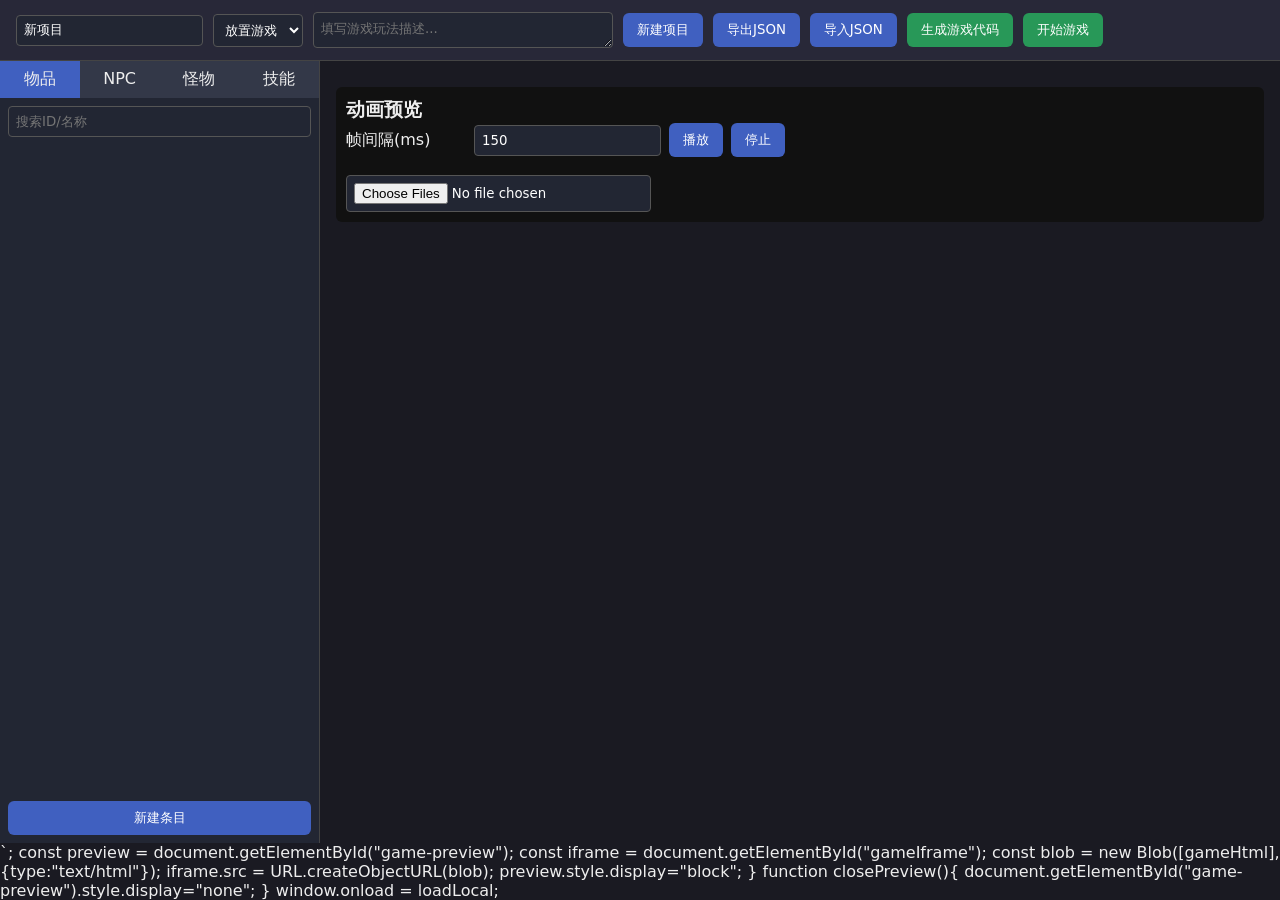
<file: 游戏编辑器.html>
<!DOCTYPE html>
<html lang="zh-CN">
<head>
<meta charset="UTF-8">
<title>网页游戏编辑器</title>
<style>
*{box-sizing:border-box;margin:0;padding:0;font-family:system-ui, sans-serif;}
body{background:#1a1a22;color:#eee;height:100vh;display:flex;flex-direction:column;}
header{background:#282838;padding:12px 16px;display:flex;gap:10px;align-items:center;flex-wrap:wrap;border-bottom:1px solid #444;}
button{padding:8px 14px;background:#4060c0;color:#fff;border:none;border-radius:6px;cursor:pointer;}
button.danger{background:#b83838;}
button.success{background:#289858;}
button:hover{opacity:0.9}
input,textarea,select{padding:7px;background:#222633;border:1px solid #555;color:#fff;border-radius:4px;}
#main{display:flex;flex:1;overflow:hidden;}
#left{width:320px;background:#222633;border-right:1px solid #444;display:flex;flex-direction:column;}
.tabs{display:flex;}
.tab{flex:1;text-align:center;padding:8px;cursor:pointer;background:#333848;}
.tab.active{background:#4060c0;}
.search-bar{padding:8px;}
.item-list{flex:1;overflow:auto;padding:8px;}
.list-item{padding:8px;background:#2c3040;margin:4px 0;border-radius:4px;cursor:pointer;display:flex;justify-content:space-between;}
.list-item:hover{background:#383c50;}
.list-item.selected{border:1px solid #6088ff;}
#right{flex:1;padding:16px;overflow:auto;}
.form-row{margin-bottom:10px;display:flex;gap:8px;align-items:center;flex-wrap:wrap;}
label{width:120px;}
.preview-box{margin:10px 0;padding:10px;background:#111;border-radius:6px;}
.anim-preview{display:flex;gap:4px;flex-wrap:wrap;margin:8px 0;}
.anim-frame{width:60px;height:60px;background:#333;object-fit:contain;}
#game-preview{position:fixed;top:0;left:0;width:100vw;height:100vh;background:#000;display:none;z-index:99;}
.close-preview{position:absolute;top:10px;right:10px;z-index:100;}
</style>
</head>
<body>
<header>
  <input id="projectName" placeholder="项目名称" value="新项目">
  <select id="gameType">
    <option value="idle">放置游戏</option>
    <option value="rpg">RPG游戏</option>
    <option value="action">横版动作</option>
    <option value="turn">回合制</option>
  </select>
  <textarea id="gameDesc" placeholder="填写游戏玩法描述..." style="width:300px;height:36px;"></textarea>
  <button onclick="newProject()">新建项目</button>
  <button onclick="exportJson()">导出JSON</button>
  <button onclick="importJson()">导入JSON</button>
  <button class="success" onclick="genGameCode()">生成游戏代码</button>
  <button class="success" onclick="startGame()">开始游戏</button>
</header>
<div id="main">
  <div id="left">
    <div class="tabs">
      <div class="tab active" data-type="item">物品</div>
      <div class="tab" data-type="npc">NPC</div>
      <div class="tab" data-type="monster">怪物</div>
      <div class="tab" data-type="skill">技能</div>
    </div>
    <div class="search-bar">
      <input id="searchInput" placeholder="搜索ID/名称" style="width:100%" oninput="renderList()">
    </div>
    <div class="item-list" id="listWrap"></div>
    <div style="padding:8px">
      <button style="width:100%" onclick="addNewItem()">新建条目</button>
    </div>
  </div>
  <div id="right">
    <div id="editorForm"></div>
    <div class="preview-box">
      <h3>动画预览</h3>
      <div class="form-row">
        <label>帧间隔(ms)</label>
        <input type="number" id="frameDelay" value="150">
        <button onclick="playAnim()">播放</button>
        <button onclick="stopAnim()">停止</button>
      </div>
      <div class="anim-preview" id="animBox"></div>
      <input type="file" id="animUpload" accept="image/*" multiple onchange="onAnimUpload(event)">
    </div>
  </div>
</div>

<div id="game-preview">
  <button class="close-preview" onclick="closePreview()">关闭预览</button>
  <iframe id="gameIframe" style="width:100%;height:100%;border:none;"></iframe>
</div>

<script>
let state = {
  projectName:"新项目",
  gameType:"idle",
  gameDesc:"",
  currentType:"item",
  selectedId:null,
  data:{
    item:[],npc:[],monster:[],skill:[]
  },
  animFrames:[],
  animTimer:null
};

// 本地存储
function saveLocal(){
  localStorage.setItem("gameEditorData", JSON.stringify(state));
}
function loadLocal(){
  const s = localStorage.getItem("gameEditorData");
  if(s) state = JSON.parse(s);
  bindTabs();
  renderList();
}
function bindTabs(){
  document.querySelectorAll(".tab").forEach(t=>{
    t.onclick = ()=>{
      document.querySelectorAll(".tab").forEach(x=>x.classList.remove("active"));
      t.classList.add("active");
      state.currentType = t.dataset.type;
      state.selectedId = null;
      renderList();
      renderForm();
    }
  })
}
function renderList(){
  const wrap = document.getElementById("listWrap");
  const keyword = document.getElementById("searchInput").value.toLowerCase();
  const arr = state.data[state.currentType].filter(it=>{
    return it.id.toLowerCase().includes(keyword) || it.name.toLowerCase().includes(keyword);
  });
  let html = "";
  arr.forEach(it=>{
    html += `
    <div class="list-item ${state.selectedId===it.id?'selected':''}" onclick="selectItem('${it.id}')">
      <span>${it.id} - ${it.name}</span>
      <button class="danger" style="padding:2px 6px" onclick="delItem('${it.id}');event.stopPropagation()">删除</button>
    </div>`;
  })
  wrap.innerHTML = html;
}
function selectItem(id){
  state.selectedId = id;
  renderList();
  renderForm();
}
function addNewItem(){
  const id = "obj_"+Date.now();
  const empty = {
    id, name:"新对象", desc:"", icon:"",
    frames:[], frameDelay:150,
    // 物品
    type:"consume", stack:99, price:10, attr:"",
    // NPC
    dialog:"", x:0,y:0,interact:true,
    //怪物
    hp:100,atk:10,def:5,drop:"",
    //技能
    dmg:20,cd:1000,cost:0,target:"enemy"
  };
  state.data[state.currentType].push(empty);
  state.selectedId = id;
  renderList();
  renderForm();
  saveLocal();
}
function delItem(id){
  state.data[state.currentType] = state.data[state.currentType].filter(x=>x.id!==id);
  state.selectedId=null;
  renderList();
  renderForm();
  saveLocal();
}
function renderForm(){
  const wrap = document.getElementById("editorForm");
  const obj = state.data[state.currentType].find(x=>x.id===state.selectedId);
  if(!obj){wrap.innerHTML="<div>请在左侧选择或新建条目</div>";return;}
  let html = `
  <div class="form-row"><label>ID</label><input value="${obj.id}" onchange="updateField('id',this.value)"></div>
  <div class="form-row"><label>名称</label><input value="${obj.name}" onchange="updateField('name',this.value)"></div>
  <div class="form-row"><label>描述</label><textarea style="width:240px;height:60px" onchange="updateField('desc',this.value)">${obj.desc}</textarea></div>
  <div class="form-row"><label>图标</label><input type="file" accept="image/*" onchange="uploadIcon(event)">${obj.icon?`<img src="${obj.icon}" style="width:40px">`:""}</div>
  `;
  if(state.currentType === "item"){
    html += `
    <div class="form-row"><label>物品类型</label>
    <select onchange="updateField('type',this.value)">
      <option value="consume" ${obj.type==='consume'?'selected':''}>消耗品</option>
      <option value="equip" ${obj.type==='equip'?'selected':''}>装备</option>
      <option value="material" ${obj.type==='material'?'selected':''}>材料</option>
    </select></div>
    <div class="form-row"><label>堆叠上限</label><input type="number" value="${obj.stack}" onchange="updateField('stack',Number(this.value))"></div>
    <div class="form-row"><label>价格</label><input type="number" value="${obj.price}" onchange="updateField('price',Number(this.value))"></div>
    <div class="form-row"><label>属性文本</label><input value="${obj.attr}" onchange="updateField('attr',this.value)"></div>
    `
  }else if(state.currentType === "npc"){
    html += `
    <div class="form-row"><label>对话内容</label><textarea style="width:240px;height:60px" onchange="updateField('dialog',this.value)">${obj.dialog}</textarea></div>
    <div class="form-row"><label>坐标X</label><input type="number" value="${obj.x}" onchange="updateField('x',Number(this.value))"></div>
    <div class="form-row"><label>坐标Y</label><input type="number" value="${obj.y}" onchange="updateField('y',Number(this.value))"></div>
    <div class="form-row"><label>可交互</label><input type="checkbox" ${obj.interact?'checked':''} onchange="updateField('interact',this.checked)"></div>
    `
  }else if(state.currentType === "monster"){
    html += `
    <div class="form-row"><label>血量</label><input type="number" value="${obj.hp}" onchange="updateField('hp',Number(this.value))"></div>
    <div class="form-row"><label>攻击力</label><input type="number" value="${obj.atk}" onchange="updateField('atk',Number(this.value))"></div>
    <div class="form-row"><label>防御力</label><input type="number" value="${obj.def}" onchange="updateField('def',Number(this.value))"></div>
    <div class="form-row"><label>掉落物品ID</label><input value="${obj.drop}" onchange="updateField('drop',this.value)"></div>
    `
  }else if(state.currentType === "skill"){
    html += `
    <div class="form-row"><label>伤害</label><input type="number" value="${obj.dmg}" onchange="updateField('dmg',Number(this.value))"></div>
    <div class="form-row"><label>冷却(ms)</label><input type="number" value="${obj.cd}" onchange="updateField('cd',Number(this.value))"></div>
    <div class="form-row"><label>消耗</label><input type="number" value="${obj.cost}" onchange="updateField('cost',Number(this.value))"></div>
    <div class="form-row"><label>目标</label>
    <select onchange="updateField('target',this.value)">
      <option value="enemy" ${obj.target==='enemy'?'selected':''}>敌人</option>
      <option value="self" ${obj.target==='self'?'selected':''}>自身</option>
    </select></div>
    `
  }
  wrap.innerHTML = html;
  state.animFrames = obj.frames || [];
  renderAnimBox();
}
function updateField(key,val){
  const obj = state.data[state.currentType].find(x=>x.id===state.selectedId);
  if(!obj) return;
  obj[key] = val;
  saveLocal();
}
function uploadIcon(e){
  const file = e.target.files[0];
  if(!file) return;
  const reader = new FileReader();
  reader.onload = ev=>{
    updateField("icon", ev.target.result);
    renderForm();
  }
  reader.readAsDataURL(file);
}
function onAnimUpload(e){
  const files = Array.from(e.target.files);
  files.forEach(file=>{
    const reader = new FileReader();
    reader.onload = ev=>{
      state.animFrames.push(ev.target.result);
      const obj = state.data[state.currentType].find(x=>x.id===state.selectedId);
      obj.frames = state.animFrames;
      saveLocal();
      renderAnimBox();
    }
    reader.readAsDataURL(file);
  })
}
function renderAnimBox(){
  const box = document.getElementById("animBox");
  let html = "";
  state.animFrames.forEach((src,i)=>{
    html += `<img class="anim-frame" src="${src}" onclick="removeFrame(${i})">`
  })
  box.innerHTML = html;
}
function removeFrame(idx){
  state.animFrames.splice(idx,1);
  const obj = state.data[state.currentType].find(x=>x.id===state.selectedId);
  obj.frames = state.animFrames;
  saveLocal();
  renderAnimBox();
}
function playAnim(){
  stopAnim();
  const delay = Number(document.getElementById("frameDelay").value);
  const box = document.getElementById("animBox");
  let i=0;
  state.animTimer = setInterval(()=>{
    i = (i+1) % state.animFrames.length;
    box.innerHTML = `<img class="anim-frame" src="${state.animFrames[i]}">`
  },delay);
}
function stopAnim(){
  if(state.animTimer) clearInterval(state.animTimer);
  state.animTimer = null;
  renderAnimBox();
}
function newProject(){
  if(!confirm("新建项目会清空当前数据，确认？")) return;
  state = {
    projectName:"新项目",
    gameType:"idle",
    gameDesc:"",
    currentType:"item",
    selectedId:null,
    data:{item:[],npc:[],monster:[],skill:[]},
    animFrames:[],animTimer:null
  };
  saveLocal();
  document.getElementById("projectName").value = state.projectName;
  document.getElementById("gameType").value = state.gameType;
  document.getElementById("gameDesc").value = state.gameDesc;
  renderList();renderForm();
}
function exportJson(){
  state.projectName = document.getElementById("projectName").value;
  state.gameType = document.getElementById("gameType").value;
  state.gameDesc = document.getElementById("gameDesc").value;
  saveLocal();
  const blob = new Blob([JSON.stringify(state,null,2)],{type:"application/json"});
  const a = document.createElement("a");
  a.href = URL.createObjectURL(blob);
  a.download = state.projectName+".json";
  a.click();
}
function importJson(){
  const ipt = document.createElement("input");
  ipt.type="file";ipt.accept=".json";
  ipt.onchange = e=>{
    const f = e.target.files[0];
    const r = new FileReader();
    r.onload = ev=>{
      state = JSON.parse(ev.target.result);
      saveLocal();
      document.getElementById("projectName").value = state.projectName;
      document.getElementById("gameType").value = state.gameType;
      document.getElementById("gameDesc").value = state.gameDesc;
      renderList();renderForm();
      alert("导入成功");
    }
    r.readAsText(f);
  }
  ipt.click();
}
function genGameCode(){
  state.projectName = document.getElementById("projectName").value;
  state.gameType = document.getElementById("gameType").value;
  state.gameDesc = document.getElementById("gameDesc").value;
  const prompt = `
请根据下面游戏项目配置，生成完整可运行的网页游戏HTML代码。
项目名称：${state.projectName}
游戏类型：${state.gameType}
玩法描述：${state.gameDesc}
游戏数据：${JSON.stringify(state.data)}
要求：读取上面物品、NPC、怪物、技能数据，做成网页游戏，能运行。
`;
  navigator.clipboard.writeText(prompt).then(()=>{
    alert("生成游戏代码的提示词已经复制到剪贴板！直接粘贴发给豆包，就能生成游戏源码");
  }).catch(()=>alert(prompt));
}
function startGame(){
  state.projectName = document.getElementById("projectName").value;
  state.gameType = document.getElementById("gameType").value;
  state.gameDesc = document.getElementById("gameDesc").value;
  saveLocal();
  const gameData = JSON.stringify(state.data);
  // 简单内置游戏预览页面，加载数据
  const gameHtml = `
<!DOCTYPE html>
<html>
<head><meta charset="UTF-8"><title>${state.projectName}</title></head>
<body style="background:#111;color:#fff;padding:20px;">
<h1>${state.projectName}</h1>
<p>游戏类型：${state.gameType}</p>
<p>玩法：${state.gameDesc}</p>
<h3>已加载的游戏数据</h3>
<pre>${gameData}</pre>
<script>
// 这里就是你的游戏，豆包生成代码后会替换这部分
const GAME_DATA = ${gameData};
console.log("游戏数据", GAME_DATA);
</script>
</body></html>
`;
  const preview = document.getElementById("game-preview");
  const iframe = document.getElementById("gameIframe");
  const blob = new Blob([gameHtml],{type:"text/html"});
  iframe.src = URL.createObjectURL(blob);
  preview.style.display="block";
}
function closePreview(){
  document.getElementById("game-preview").style.display="none";
}
window.onload = loadLocal;
</script>
</body>
</html>
</file>
